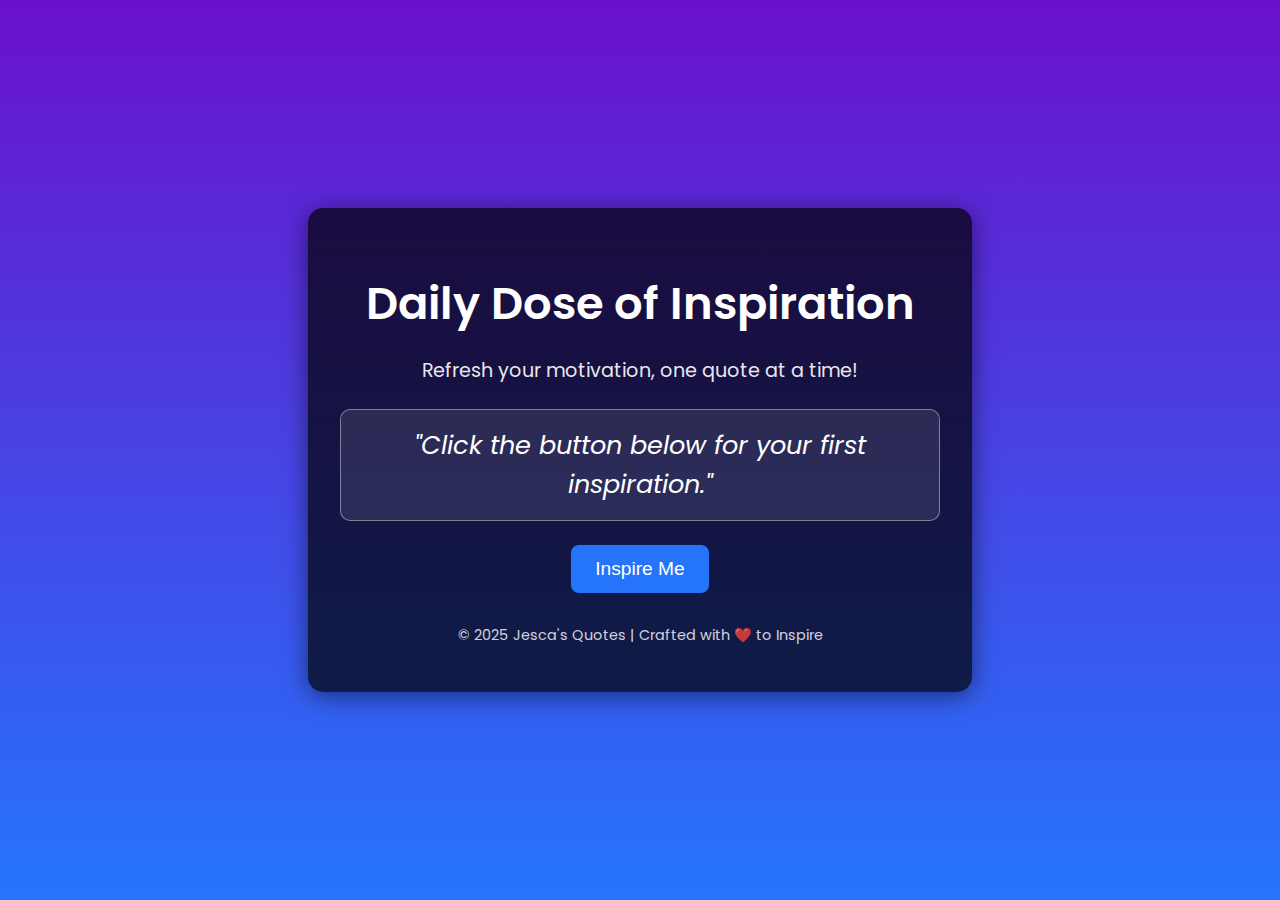
<file: Random Motivation Page/index.html>
<!DOCTYPE html>
<html lang="en">
  <head>
    <meta charset="UTF-8" />
    <meta name="viewport" content="width=device-width, initial-scale=1.0" />
    <title>Daily Inspiration</title>
    <link rel="stylesheet" href="style.css" />
    <link
      href="https://fonts.googleapis.com/css2?family=Poppins:wght@400;600&display=swap"
      rel="stylesheet"
    />
  </head>
  <body>
    <div class="container">
      <header>
        <h1>Daily Dose of Inspiration</h1>
        <p>Refresh your motivation, one quote at a time!</p>
      </header>
      <main>
        <p id="quote" aria-live="polite">
          "Click the button below for your first inspiration."
        </p>
        <button id="generateQuote">Inspire Me</button>
      </main>
      <footer>
        <p>© 2025 Jesca's Quotes | Crafted with ❤️ to Inspire</p>
      </footer>
    </div>
    <script src="script.js"></script>
  </body>
</html>
</file>
<file: Random Motivation Page/style.css>
/* Overall Styling */
body {
  margin: 0;
  font-family: "Poppins", sans-serif;
  background: linear-gradient(to bottom, #6a11cb, #2575fc);
  color: #ffffff;
  display: flex;
  justify-content: center;
  align-items: center;
  height: 100vh;
}

/* Main Container */
.container {
  text-align: center;
  padding: 2rem;
  background: rgba(0, 0, 0, 0.7);
  border-radius: 15px;
  box-shadow: 0 4px 25px rgba(0, 0, 0, 0.5);
  width: 90%;
  max-width: 600px;
}

/* Header */
header h1 {
  font-size: 2.8rem;
  font-weight: 600;
  margin-bottom: 0.5rem;
}

header p {
  font-size: 1.2rem;
  margin-bottom: 1.5rem;
  opacity: 0.9;
}

/* Inspirational Quote */
main #quote {
  font-size: 1.6rem;
  font-style: italic;
  margin: 1.5rem 0;
  padding: 1rem;
  border: 1px solid rgba(255, 255, 255, 0.4);
  border-radius: 10px;
  background: rgba(255, 255, 255, 0.1);
}

/* Inspire Me Button */
main button {
  font-size: 1.2rem;
  padding: 0.8rem 1.5rem;
  color: #ffffff;
  background-color: #2575fc;
  border: none;
  border-radius: 8px;
  cursor: pointer;
  transition: background-color 0.3s, transform 0.3s;
}

main button:hover {
  background-color: #1d60d3;
  transform: scale(1.1);
}

/* Footer */

footer p {
  margin-top: 2rem;
  font-size: 0.9rem;
  opacity: 0.8;
}
</file>
